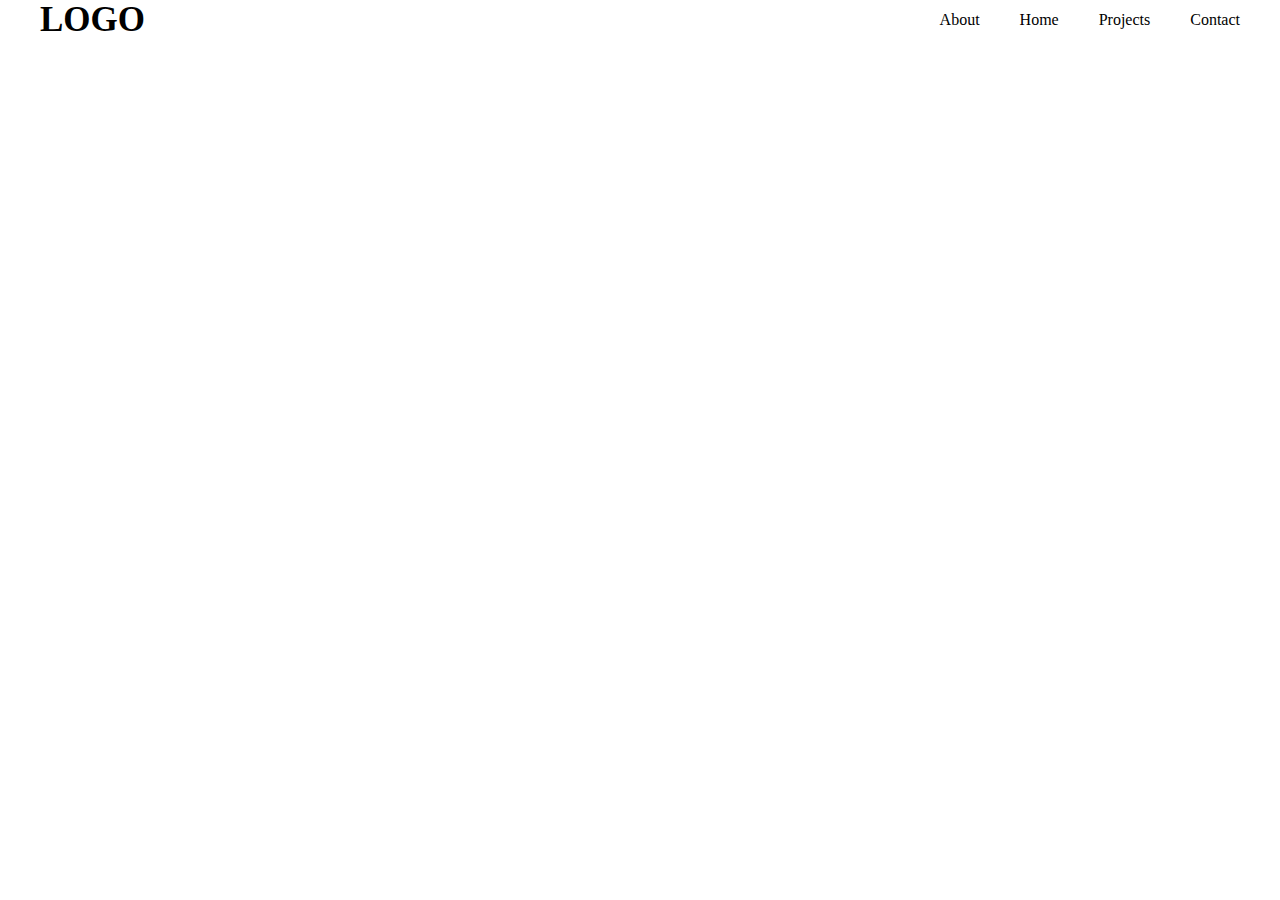
<file: index.html>
<!DOCTYPE html>
<html lang="en">
<head>
     <meta charset="UTF-8">
     <meta http-equiv="X-UA-Compatible" content="IE=edge">
     <meta name="viewport" content="width=device-width, initial-scale=1.0">
     <link rel="stylesheet" href="styles.css">
     <title>Practice</title>
</head>
<body>
    <header>
          <nav class="main-options">
               <h1 class="main-logo">LOGO</h1>
               <ul class="options">
                    <li>About</li>
                    <li>Home</li>
                    <li>Projects</li>
                    <li>Contact</li>
               </ul>
          </nav>
    </header>
</body>
</html>
</file>
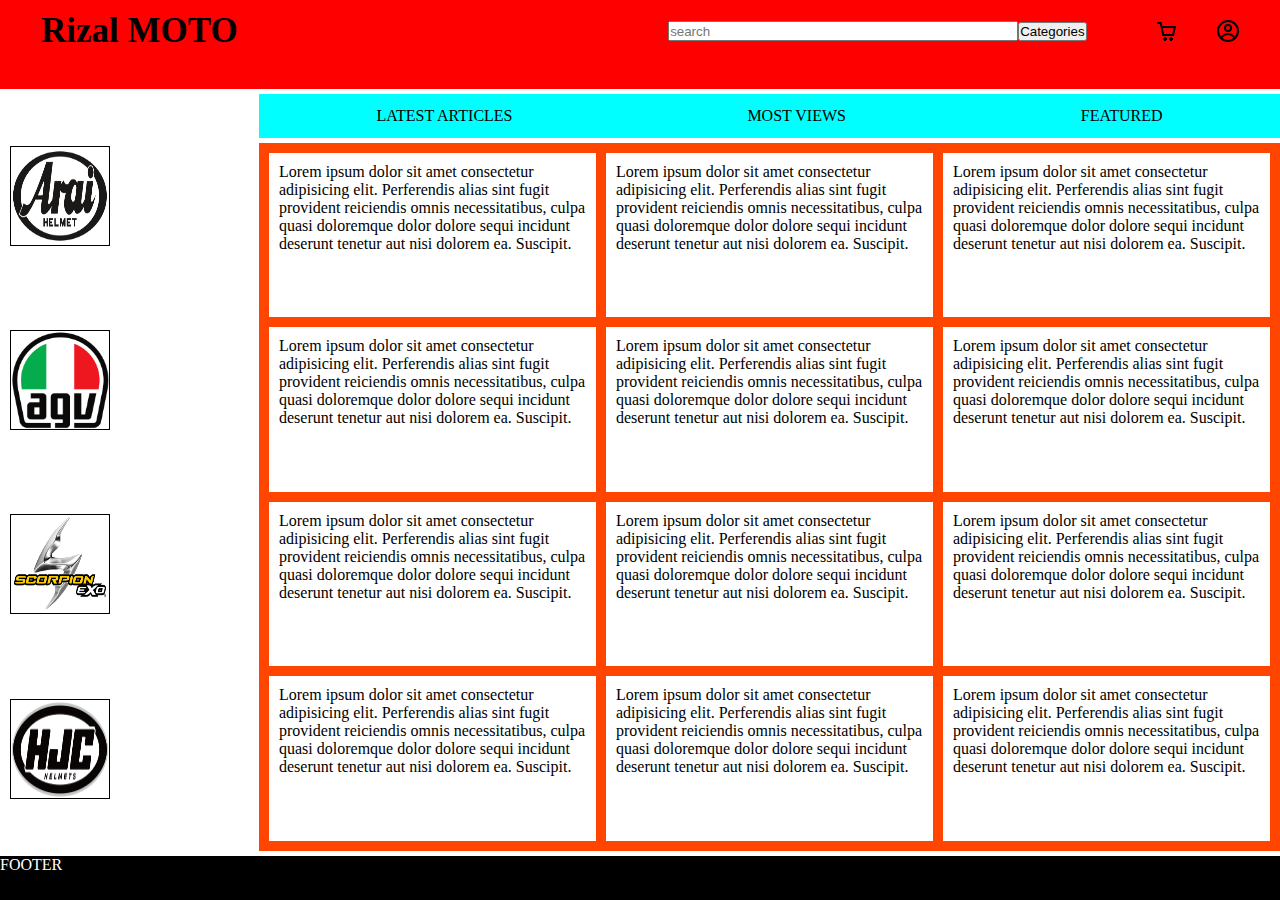
<file: grid/index.html>
<!DOCTYPE html>
<html lang="en">
<head>
     <meta charset="UTF-8">
     <meta http-equiv="X-UA-Compatible" content="IE=edge">
     <meta name="viewport" content="width=device-width, initial-scale=1.0">
     <link rel="stylesheet" href="styles.css">
     
     <title>Lay out</title>
</head>
<body>

     <div class="grid-container">
     <header>
               <nav class="main-options">
                    <h1 class="main-logo">Rizal MOTO</h1> <div class="search-bar"><input type="text" placeholder="search" class="search-bar"><button class="drp-dwn-btn">Categories</button></div>
                    <ul class="options">
                         <li></li>
                         <li><i class="gg-shopping-cart"></i></li>
                         <li><i class="gg-profile"></i></i></li>
                    </ul>
               </nav>
         
     </header>
     <aside>
          <div><img src="/arai.png"></div>
          <div><img src="/agv.png"></div>
          <div><img src="/scorpion.png"></div>
          <div><img src="/hjc.png"></div>
     </aside>
     <div class="featured">
          <div>LATEST ARTICLES</div>
          <div>MOST VIEWS</div>
          <div>FEATURED</div>
     </div>
     <main id="content">
          <div class="article">
               Lorem ipsum dolor sit amet consectetur adipisicing elit. Perferendis alias sint fugit provident reiciendis omnis necessitatibus, culpa quasi doloremque dolor dolore sequi incidunt deserunt tenetur aut nisi dolorem ea. Suscipit.
          </div>
          <div class="article">
               Lorem ipsum dolor sit amet consectetur adipisicing elit. Perferendis alias sint fugit provident reiciendis omnis necessitatibus, culpa quasi doloremque dolor dolore sequi incidunt deserunt tenetur aut nisi dolorem ea. Suscipit.
          </div>
          <div class="article">
               Lorem ipsum dolor sit amet consectetur adipisicing elit. Perferendis alias sint fugit provident reiciendis omnis necessitatibus, culpa quasi doloremque dolor dolore sequi incidunt deserunt tenetur aut nisi dolorem ea. Suscipit.
          </div>
          <div class="article">
               Lorem ipsum dolor sit amet consectetur adipisicing elit. Perferendis alias sint fugit provident reiciendis omnis necessitatibus, culpa quasi doloremque dolor dolore sequi incidunt deserunt tenetur aut nisi dolorem ea. Suscipit.
          </div>
          <div class="article">
               Lorem ipsum dolor sit amet consectetur adipisicing elit. Perferendis alias sint fugit provident reiciendis omnis necessitatibus, culpa quasi doloremque dolor dolore sequi incidunt deserunt tenetur aut nisi dolorem ea. Suscipit.
          </div>
          <div class="article">
               Lorem ipsum dolor sit amet consectetur adipisicing elit. Perferendis alias sint fugit provident reiciendis omnis necessitatibus, culpa quasi doloremque dolor dolore sequi incidunt deserunt tenetur aut nisi dolorem ea. Suscipit.
          </div>
          <div class="article">
               Lorem ipsum dolor sit amet consectetur adipisicing elit. Perferendis alias sint fugit provident reiciendis omnis necessitatibus, culpa quasi doloremque dolor dolore sequi incidunt deserunt tenetur aut nisi dolorem ea. Suscipit.
          </div>
          <div class="article">
               Lorem ipsum dolor sit amet consectetur adipisicing elit. Perferendis alias sint fugit provident reiciendis omnis necessitatibus, culpa quasi doloremque dolor dolore sequi incidunt deserunt tenetur aut nisi dolorem ea. Suscipit.
          </div>
          <div class="article">
               Lorem ipsum dolor sit amet consectetur adipisicing elit. Perferendis alias sint fugit provident reiciendis omnis necessitatibus, culpa quasi doloremque dolor dolore sequi incidunt deserunt tenetur aut nisi dolorem ea. Suscipit.
          </div>
          <div class="article">
               Lorem ipsum dolor sit amet consectetur adipisicing elit. Perferendis alias sint fugit provident reiciendis omnis necessitatibus, culpa quasi doloremque dolor dolore sequi incidunt deserunt tenetur aut nisi dolorem ea. Suscipit.
          </div>
          <div class="article">
               Lorem ipsum dolor sit amet consectetur adipisicing elit. Perferendis alias sint fugit provident reiciendis omnis necessitatibus, culpa quasi doloremque dolor dolore sequi incidunt deserunt tenetur aut nisi dolorem ea. Suscipit.
          </div>
          <div class="article">
               Lorem ipsum dolor sit amet consectetur adipisicing elit. Perferendis alias sint fugit provident reiciendis omnis necessitatibus, culpa quasi doloremque dolor dolore sequi incidunt deserunt tenetur aut nisi dolorem ea. Suscipit.
          </div>
     </main>
     <footer>FOOTER</footer>
</div>
</body>
</html>
</file>
<file: styles.css>
* {
     margin: 0 ;
     padding: 0;
     box-sizing: border-box;
}

nav {
     display: flex;
     justify-content: space-between;
    
     align-items: center;
     
     margin: 0 40px;
}
.options {
     display: flex;
     list-style: none;
     gap: 40px;
}
.main-logo {
     font-size: 35px;
}
</file>
<file: grid/styles.css>
* {
     margin: 0;
     padding: 0;
     box-sizing: border-box;
     
    
}
.grid-container {
     display: grid;
     grid-template-rows: 1fr .5fr 8fr .5fr;
     grid-template-columns: 2fr 8fr;
     width: 100vw;
     height: 100vh;
     gap: 5px;
     
}
header{
     border: 1px solid red;
     grid-row: 1 / 2;
     grid-column: 1 / 4;
     background-color: red;
}
aside {
     grid-row: 2 / 4;
     grid-column: 1 / 2;
     
}
.featured {
     grid-row: 2 / 3;
     grid-column: 2 / 4;
     background-color: aqua;
}
#content{
     grid-row: 3 / 4;
     grid-column: 2 / 4;
     background-color: orangered;
}
footer {
     grid-row: 4 / 4;
     grid-column: 1 / 4;
     background-color: black;

}
header {
     padding: 10px 0px;
}
nav h1 {
     padding-left: 0;
}

aside {
     display: flex;
     flex-direction: column;
     padding: 10px;
    
   }

aside div {
     justify-content: space-between;
     align-items: center;
     display: flex;
     flex: 1;
     border-radius: 10px;
     padding: 0 0;
     margin: 0;
}
aside div img {
     width: 100px;
     height: 100px;
     justify-content: center;
     border: 1px solid black;
} 

nav {
     display: flex;
     justify-content: space-between;
     align-items: center;
     margin: 0 40px;
}
nav div {
     position: relative;
     left: 200px;
}
nav div .search-bar {
     border: 0px solid rgba(0, 0, 0lue, .1);
     width: 350px;
     height: 20px;
}


.options {
     display: flex;
     list-style: none;
     gap: 40px;
}
.main-logo {
     font-size: 35px;
}
.featured {
     display: flex;
     justify-content: space-around;
     align-items: center;
     height: 100%;
}
footer {
     color:white;
}
main {
     display: grid;
     grid-template-columns: repeat(3, 1fr);
     gap: 10px;
     padding:10px;
}
main div {
     background-color: white;
     padding: 10px;
}
.gg-log-in {
     box-sizing: border-box;
     position: relative;
     display: block;
     transform: scale(var(--ggs,1));
     width: 6px;
     height: 16px;
     border: 2px solid;
     border-left: 0;
     border-top-right-radius: 2px;
     border-bottom-right-radius: 2px;
     margin-right: -10px
    }
    
.gg-profile,
.gg-profile::after,
.gg-profile::before {
    display: block;
    box-sizing: border-box;
    border: 2px solid;
    border-radius: 100px;
    

}
.gg-profile {
    overflow: hidden;
    transform: scale(var(--ggs,1));
    width: 22px;
    height: 22px;
    position: relative;
    cursor: pointer;
}
.gg-profile::after,
.gg-profile::before {
    content: "";
    position: absolute;
    top: 2px;
    left: 5px;
    width: 8px;
    height: 8px;
}
.gg-profile::after {
    border-radius: 200px;
    top: 11px;
    left: 0px;
    width: 18px;
    height: 18px;
}
.gg-shopping-cart {
     display: block;
     box-sizing: border-box;
     position: relative;
     transform: scale(var(--ggs,1));
     width: 20px;
     height: 21px;
     background:
         linear-gradient(
             to left,currentColor 12px,
             transparent 0)
             no-repeat -1px 6px/18px 2px,
         linear-gradient(
             to left,currentColor 12px,
             transparent 0)
             no-repeat 6px 14px/11px 2px,
         linear-gradient(
             to left,currentColor 12px,
             transparent 0)
             no-repeat 0 2px/4px 2px,
         radial-gradient(
             circle,currentColor 60%,
             transparent 40%)
             no-repeat 12px 17px/4px 4px,
         radial-gradient(
             circle,currentColor 60%,
             transparent 40%)
             no-repeat 6px 17px/4px 4px
 }
 .gg-shopping-cart::after,
 .gg-shopping-cart::before {
     content: "";
     display: block;
     position: absolute;
     box-sizing: border-box;
     width: 2px;
     height: 14px;
     background: currentColor;
     top: 2px;
     left: 4px;
     transform: skew(12deg)
 }
 .gg-shopping-cart::after {
     height: 10px;
     top: 6px;
     left: 16px;
     transform: skew(-12deg)
 }
</file>
